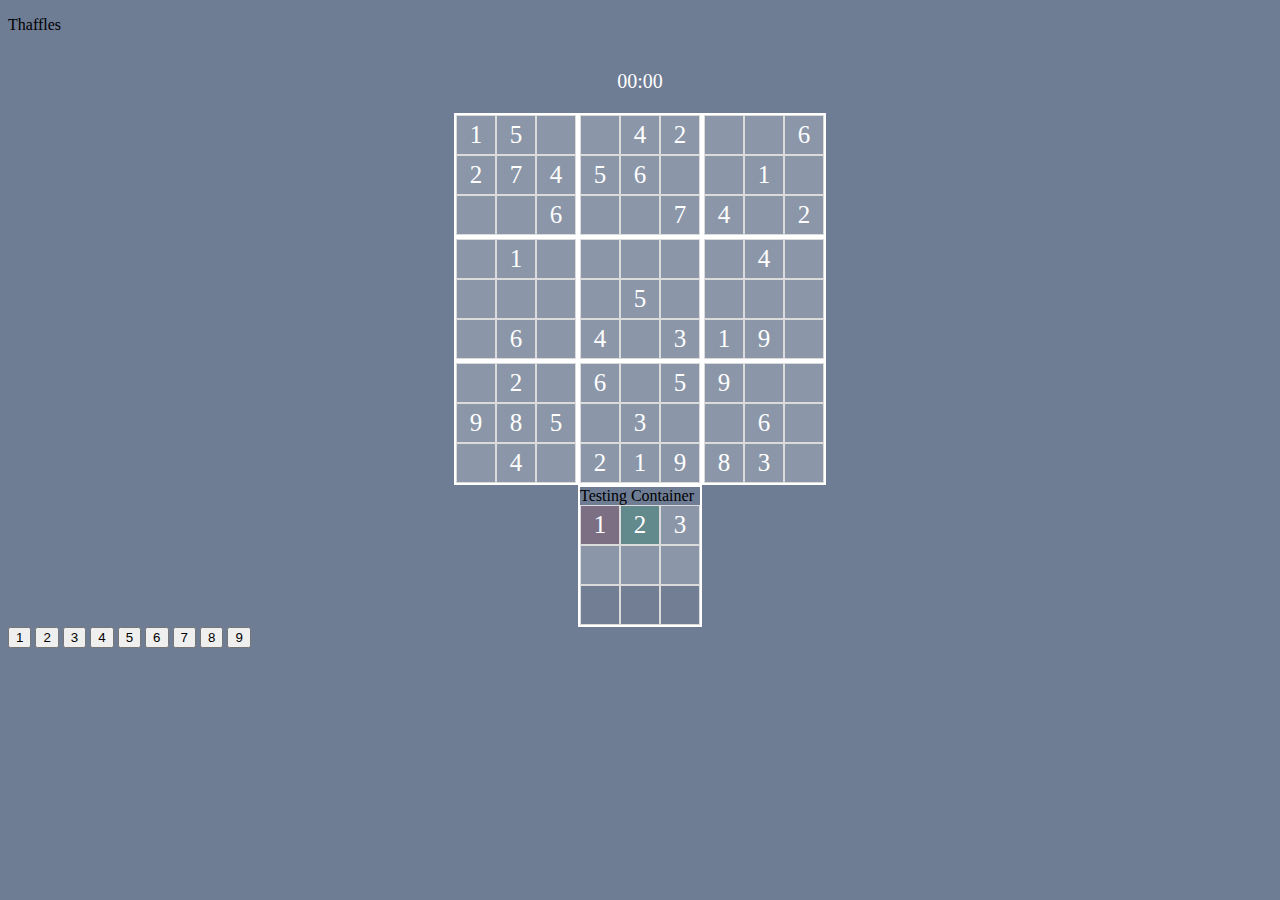
<file: index.html>
<!DOCTYPE html>
<html lang="en">
<head>
    <meta charset="UTF-8">
    <meta http-equiv="X-UA-Compatible" content="IE=edge">
    <meta name="viewport" content="width=device-width, initial-scale=1.0">
    <link rel="stylesheet" href="style.css">
    <title>Thaffles</title>
</head>
<body>
    <div class="toolbar">
        <p class="title">Thaffles</p>
    </div>


   
    

    <div class="main-content">
        <div class="message-bar" id="message-bar">
            <p class="message-text" id="message-text">
                Lorem Ipsum
            </p>
        </div>

        <div class="timing-bar" id="timing-bar">
            <div class="row h-center">
                <p class="minutes" id="min-txt"> 00 </p>
                <p>:</p>
                <p class="seconds" id="sec-txt">00</p>
            </div>
           
        </div>
        <div class="parent-grid" id="parent-grid">
       
        </div>

        <div class="container ">
            Testing Container
            <div class="row">
                <div class="cell error" >
                    
                    <p class="input-text" >
                        1
                    </p>
                    
                </div>
                <div class="cell modified">
                     <p class="input-text">
                        2
                    </p>
                </div>  
                 <div class="cell">
                     <p class="input-text">
                        3
                    </p>
                </div>   
        
            </div>
            <div class="row">
                <div class="cell">
                     <p class="input-text">
                        
                    </p>
                </div>
                <div class="cell">
                     <p class="input-text">
                        
                    </p>
                </div>  
                 <div class="cell">
                     <p class="input-text">
                        
                    </p>
                </div>   
        
            </div>
            <div class="row highlighted">
                <div class="cell">
                     <p class="input-text">
                        
                    </p>
                </div>
                <div class="cell">
                     <p class="input-text">
                        
                    </p>
                </div>  
                 <div class="cell">
                     <p class="input-text">
                        
                    </p>
                </div>   
        
            </div>
        </div>

        <button class="number-btn" onclick="setValue(1)">1</button>
        <button class="number-btn" onclick="setValue(2)">2</button>
        <button class="number-btn" onclick="setValue(3)">3</button>
        <button class="number-btn" onclick="setValue(4)">4</button>
        <button class="number-btn" onclick="setValue(5)">5</button>
        <button class="number-btn" onclick="setValue(6)">6</button>
        <button class="number-btn" onclick="setValue(7)">7</button>
        <button class="number-btn" onclick="setValue(8)">8</button>
        <button class="number-btn" onclick="setValue(9)">9</button>

    </div>
    
    <script src="script.js" ></script>
  

</body>
</html>
</file>
<file: style.css>
.cell{
    display: flex;
    width: 40px;
    height: 40px;
    margin: 0px;
    border: 1px solid rgb(219, 219, 219);
    background-color: rgba(255, 255, 255, 0.199);
    box-sizing: border-box;
    text-align: center;
    align-items: center;
    justify-content: center;
   
}

.h-center {
    margin: 0 auto;
    text-align: center;
}

.highlighted .cell{
    background-color: rgba(144, 144, 144, 0.1);
}

.cell.highlighted {
    background-color: rgba(144, 144, 144, 0.1);

}

.timing-bar {
    color: white;
    font-size: 20px;
}



.cell.active {
    border: 2px solid black;
    background-color: rgba(255, 255, 255, 0.261);
    font-weight: 900;
}

.cell.duplicate{
    border: 2px solid black;
    font-weight: 900;
}

.cell.error {
    background-color: rgba(251, 0, 0, 0.1);
}

.cell.modified {
    background-color: rgba(0, 251, 67, 0.1);
    /* color: rgba(0, 251, 67, 0.1) !important; */
}

.cell.active.error{
    background-color: rgba(251, 0, 0, 0.1);
}



.cell:hover{
    border: 1px solid black;
}







.row{
    display: flex;
    flex-direction: row; 
    width: fit-content;
    
}

input{
    width: 100%;
    max-lines: 1;
    height: 100%;
   border: none;
   background-color: transparent;
    text-align: center;
    color: white;
}
input::selection{
    border: none;
}

.input-text{
    color: white;
    font-size: 25px;
}



input::-webkit-outer-spin-button,
input::-webkit-inner-spin-button {
    -webkit-appearance: none;
    margin: 0;
}

.container{
    margin: 0 auto;
    width: max-content;
    border: 2px solid white;
   
}

.parent-grid{
    margin: 0 auto; 
    width: max-content;
}

body{
    background-color: #6E7C94;
}

.message-bar{
    background-color: rgba(220, 22, 22, 0.3);
    color: white;
    width: 300px;
    margin: 0 auto;
    text-align: center;
    padding:  0 7px;
    position: absolute;
    top: 0;
    left: 0;
    right: 0%;
    margin-left:auto;
    margin-right:auto;
    display: none;
}

.game-over{
    width: 372px;
    height: 372px;
    background-color: rgba(208, 255, 0, 0.162);
    color: white;
}
</file>
